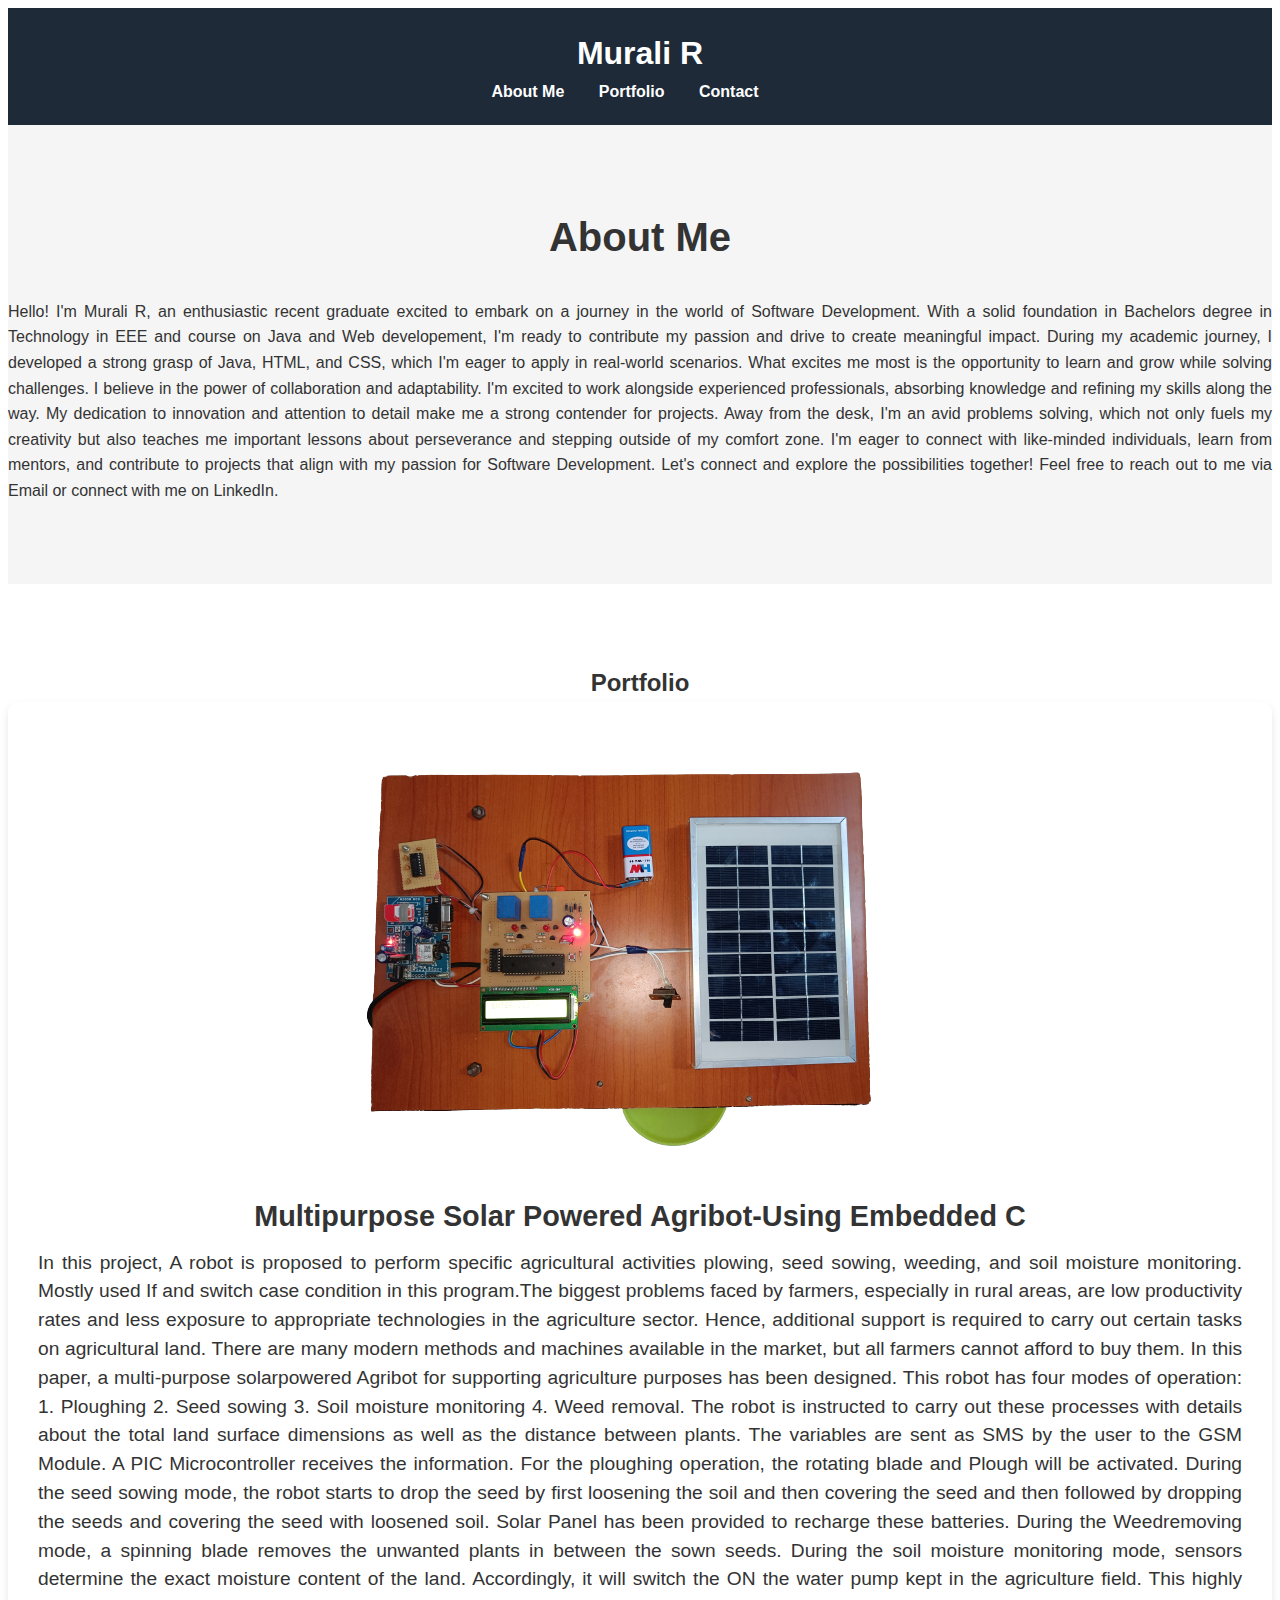
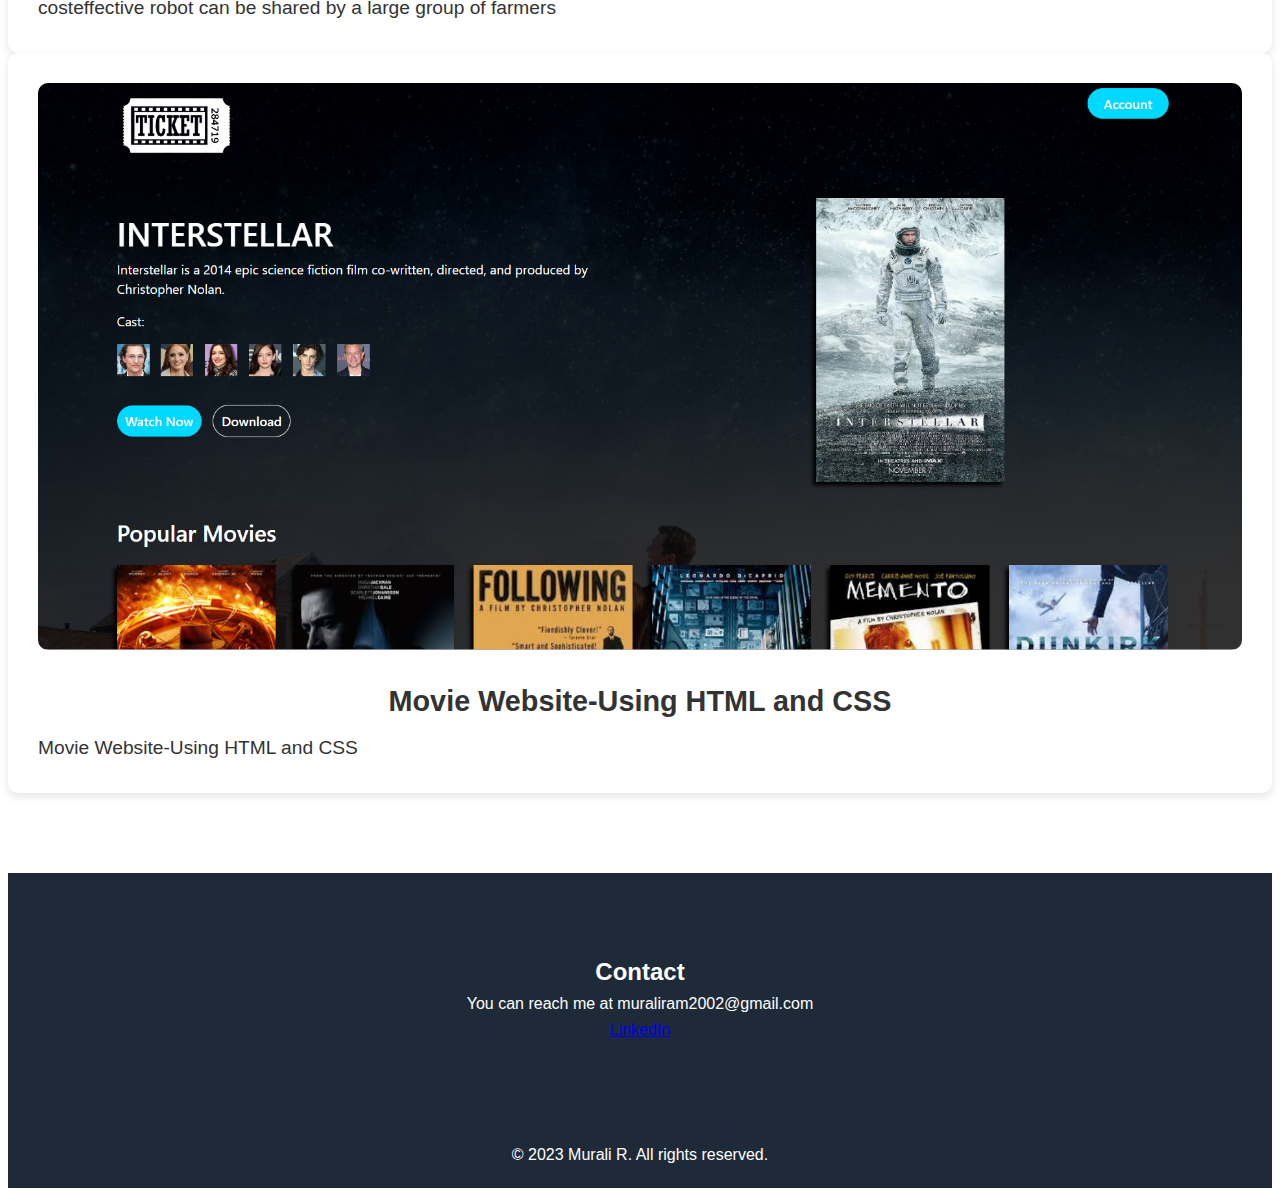
<file: L-1-T-2-Portfolio/index.html>
<!DOCTYPE html>
<html lang="en">
<head>
  <meta charset="UTF-8">
  <meta name="viewport" content="width=device-width, initial-scale=1.0">
  <link rel="stylesheet" href="style.css">
  <title>My Portfolio</title>
</head>
<body>
  <header>
    <h1>Murali R</h1>
    <nav>
      <ul>
        <li><a href="#about">About Me</a></li>
        <li><a href="#portfolio">Portfolio</a></li>
        <li><a href="#contact">Contact</a></li>
      </ul>
    </nav>
  </header>

  <section id="about">
    <h2>About Me</h2>
    <p>Hello! I'm Murali R, an enthusiastic recent graduate excited to embark on a journey in the world of Software Development. With a solid foundation in Bachelors degree in Technology in EEE and course on Java and Web developement, I'm ready to contribute my passion and drive to create meaningful impact.

      During my academic journey, I developed a strong grasp of Java, HTML, and CSS, which I'm eager to apply in real-world scenarios. What excites me most is the opportunity to learn and grow while solving challenges.
      
      I believe in the power of collaboration and adaptability. I'm excited to work alongside experienced professionals, absorbing knowledge and refining my skills along the way. My dedication to innovation and attention to detail make me a strong contender for projects.
      
      Away from the desk, I'm an avid problems solving, which not only fuels my creativity but also teaches me important lessons about perseverance and stepping outside of my comfort zone.
      
      I'm eager to connect with like-minded individuals, learn from mentors, and contribute to projects that align with my passion for Software Development. Let's connect and explore the possibilities together!
      
      Feel free to reach out to me via Email or connect with me on LinkedIn.</p>
  </section>

  <section id="portfolio">
    <h2>Portfolio</h2>
    <div class="project">
      <a href="https://www.irjet.net/archives/V10/i3/IRJET-V10I3179.pdf" target="_blank"><img src="images/p1.png" alt="Project 1"></a>
      <h3>Multipurpose Solar Powered Agribot-Using Embedded C</h3>
      <p>In this project, A robot is proposed to perform specific agricultural activities plowing, seed sowing, weeding, and soil moisture monitoring.  Mostly used If and switch case condition in this program.The biggest problems faced by farmers,
        especially in rural areas, are low productivity rates and less
        exposure to appropriate technologies in the agriculture sector.
        Hence, additional support is required to carry out certain
        tasks on agricultural land. There are many modern methods
        and machines available in the market, but all farmers cannot
        afford to buy them. In this paper, a multi-purpose solarpowered Agribot for supporting agriculture purposes has been
        designed. This robot has four modes of operation: 1. Ploughing
        2. Seed sowing 3. Soil moisture monitoring 4. Weed removal.
        The robot is instructed to carry out these processes with
        details about the total land surface dimensions as well as the
        distance between plants. The variables are sent as SMS by the
        user to the GSM Module. A PIC Microcontroller receives the
        information. For the ploughing operation, the rotating blade
        and Plough will be activated. During the seed sowing mode,
        the robot starts to drop the seed by first loosening the soil and
        then covering the seed and then followed by dropping the
        seeds and covering the seed with loosened soil. Solar Panel has
        been provided to recharge these batteries. During the Weedremoving mode, a spinning blade removes the unwanted
        plants in between the sown seeds. During the soil moisture
        monitoring mode, sensors determine the exact moisture
        content of the land. Accordingly, it will switch the ON the
        water pump kept in the agriculture field. This highly costeffective robot can be shared by a large group of farmers</p>
    </div>
    <div class="project">
      <a href="https://imuralir.github.io/OIBSIP/L-1-T-1-Landing-Page/#" target="_blank"><img src="images/p2.png" alt="Project 2"></a>
      <h3>Movie Website-Using HTML and CSS</h3>
      <p>Movie Website-Using HTML and CSS</p>
    </div>

  </section>

  <section id="contact">
    <h2>Contact</h2>
    <p>You can reach me at muraliram2002@gmail.com</p>
    <p><a href="https://www.linkedin.com/in/murali-ramamurugesan/">LinkedIn</a></p>
  </section>

  <footer>
    <p>&copy; 2023 Murali R. All rights reserved.</p>
  </footer>
</body>
</html>
</file>
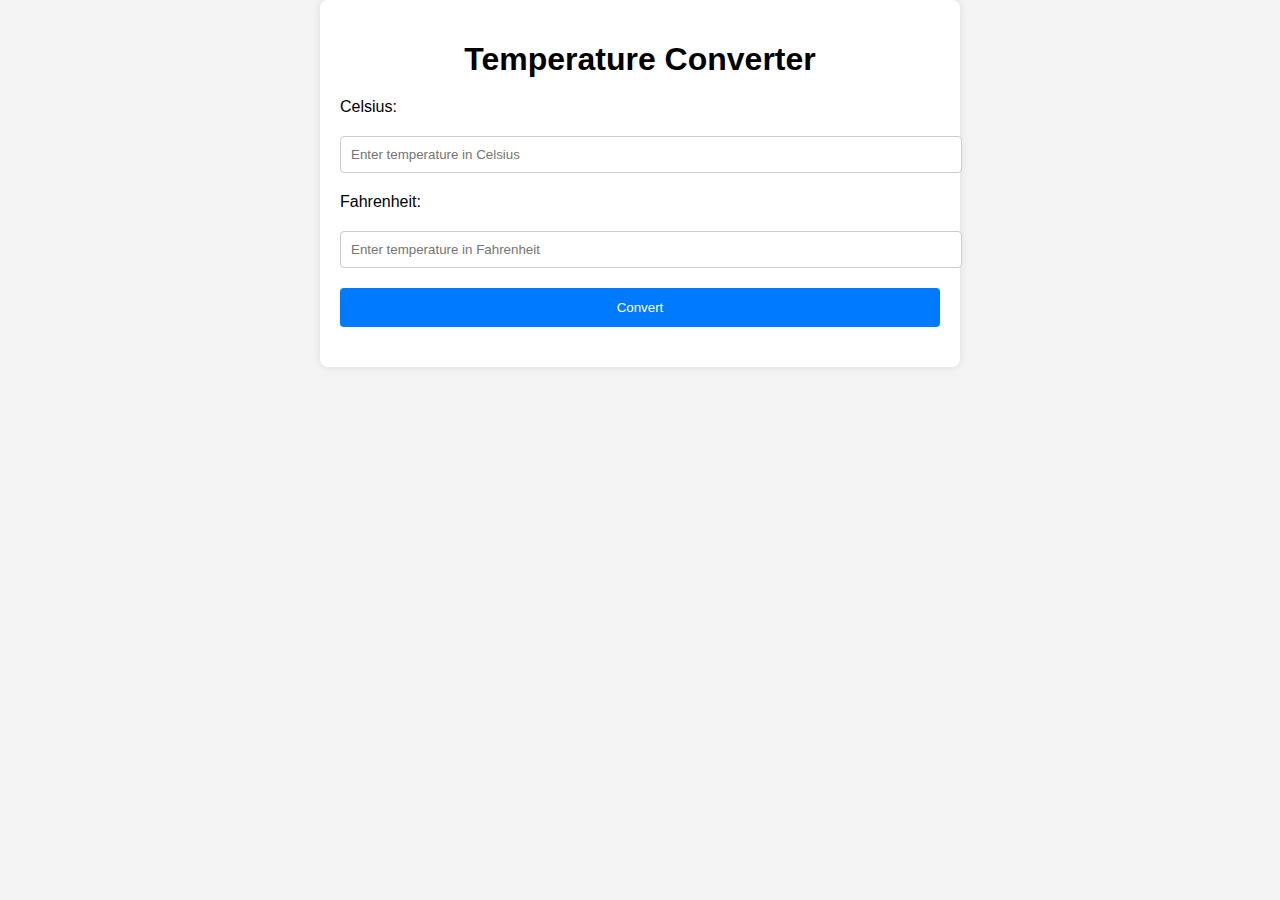
<file: L-1-T-3-Temperature-Converter-Website/index.html>
<!DOCTYPE html>
<html lang="en">
<head>
<meta charset="UTF-8">
<meta name="viewport" content="width=device-width, initial-scale=1.0">
<link rel="stylesheet" href="styles.css">
<title>Temperature Converter</title>
</head>
<body>
  <div class="container">
    <h1>Temperature Converter</h1>
    <form id="temperature-form">
      <label for="celsius">Celsius:</label>
      <input type="number" id="celsius" placeholder="Enter temperature in Celsius" required>
      
      <label for="fahrenheit">Fahrenheit:</label>
      <input type="number" id="fahrenheit" placeholder="Enter temperature in Fahrenheit" required>
      
      <button type="button" id="convert-btn">Convert</button>
    </form>
    <div id="result"></div>
  </div>
  
  <script src="script.js"></script>
</body>
</html>
</file>
<file: L-1-T-3-Temperature-Converter-Website/styles.css>
body {
  font-family: Arial, sans-serif;
  background-color: #f4f4f4;
  margin: 0;
  padding: 0;
}

.container {
  max-width: 600px;
  margin: auto;
  padding: 20px;
  background-color: #ffffff;
  box-shadow: 0px 0px 10px rgba(0, 0, 0, 0.1);
  border-radius: 8px;
}

h1 {
  text-align: center;
  margin-bottom: 20px;
}

form {
  display: grid;
  gap: 20px;
}

label, input {
  display: block;
}

input[type="number"] {
  width: 100%;
  padding: 10px;
  border: 1px solid #ccc;
  border-radius: 4px;
}

button {
  background-color: #007bff;
  color: #ffffff;
  border: none;
  padding: 12px;
  border-radius: 4px;
  cursor: pointer;
  transition: background-color 0.3s;
}

button:hover {
  background-color: #0056b3;
}

#result {
  margin-top: 20px;
  text-align: center;
  font-weight: bold;
  color: #008000;
}
</file>
<file: L-1-T-2-Portfolio/style.css>
Reset some default styles
body, h1, h2, h3, p, ul {
    margin: 0;
    padding: 0;
  }
  
  body {
    font-family: 'Montserrat', sans-serif;
    line-height: 1.6;
    color: #333;
  }
  
  header {
    background-color: #1e2a38;
    color: white;
    padding: 20px 0;
    text-align: center;
  }
  
  nav ul {
    list-style: none;
  }
  
  nav ul li {
    display: inline;
    margin-right: 30px;
  }
  
  nav a {
    text-decoration: none;
    color: white;
    font-weight: bold;
    transition: color 0.3s;
  }
  
  nav a:hover {
    color: #66ccff;
  }
  
  section {
    padding: 80px 0;
    text-align: center;
  }
  
  #about {
    background-color: #f5f5f5;
  }
  
  #about h2 {
    margin-bottom: 30px;
    font-size: 2.5rem;
  }
  
  #portfolio .project {
    background-color: white;
    padding: 30px;
    border-radius: 10px;
    box-shadow: 0 4px 8px rgba(0, 0, 0, 0.1);
    transition: transform 0.3s, box-shadow 0.3s;
    cursor: pointer;
  }
  
  #portfolio .project:hover {
    transform: translateY(-10px);
    box-shadow: 0 6px 12px rgba(0, 0, 0, 0.15);
  }
  
  .project img {
    max-width: 100%;
    height: auto;
    border-radius: 10px;
    margin-bottom: 20px;
  }
  
  .project h3 {
    font-size: 1.8rem;
    margin-bottom: 10px;
  }
  
  .project p {
    font-size: 1.2rem;
    line-height: 1.5;
  }
  
  #contact {
    background-color: #1e2a38;
    color: white;
    padding: 80px 0;
  }
  
  .contact-form {
    max-width: 400px;
    margin: 0 auto;
  }
  
  .contact-form input,
  .contact-form textarea {
    width: 100%;
    padding: 15px;
    margin-bottom: 20px;
    border: 1px solid #ccc;
    border-radius: 5px;
    font-size: 1.2rem;
  }
  
  .contact-form textarea {
    resize: vertical;
  }
  
  .contact-form button {
    display: block;
    width: 100%;
    padding: 15px;
    background-color: #66ccff;
    border: none;
    border-radius: 5px;
    color: white;
    font-size: 1.2rem;
    cursor: pointer;
    transition: background-color 0.3s;
  }
  
  .contact-form button:hover {
    background-color: #1e2a38;
  }
  
  footer {
    background-color: #1e2a38;
    color: white;
    text-align: center;
    padding: 20px 0;
  }
  
  @media (max-width: 768px) {
    nav ul li {
      margin-right: 15px;
    }
  }
  #portfolio p, #about p{
    text-align: justify;
  }
</file>
